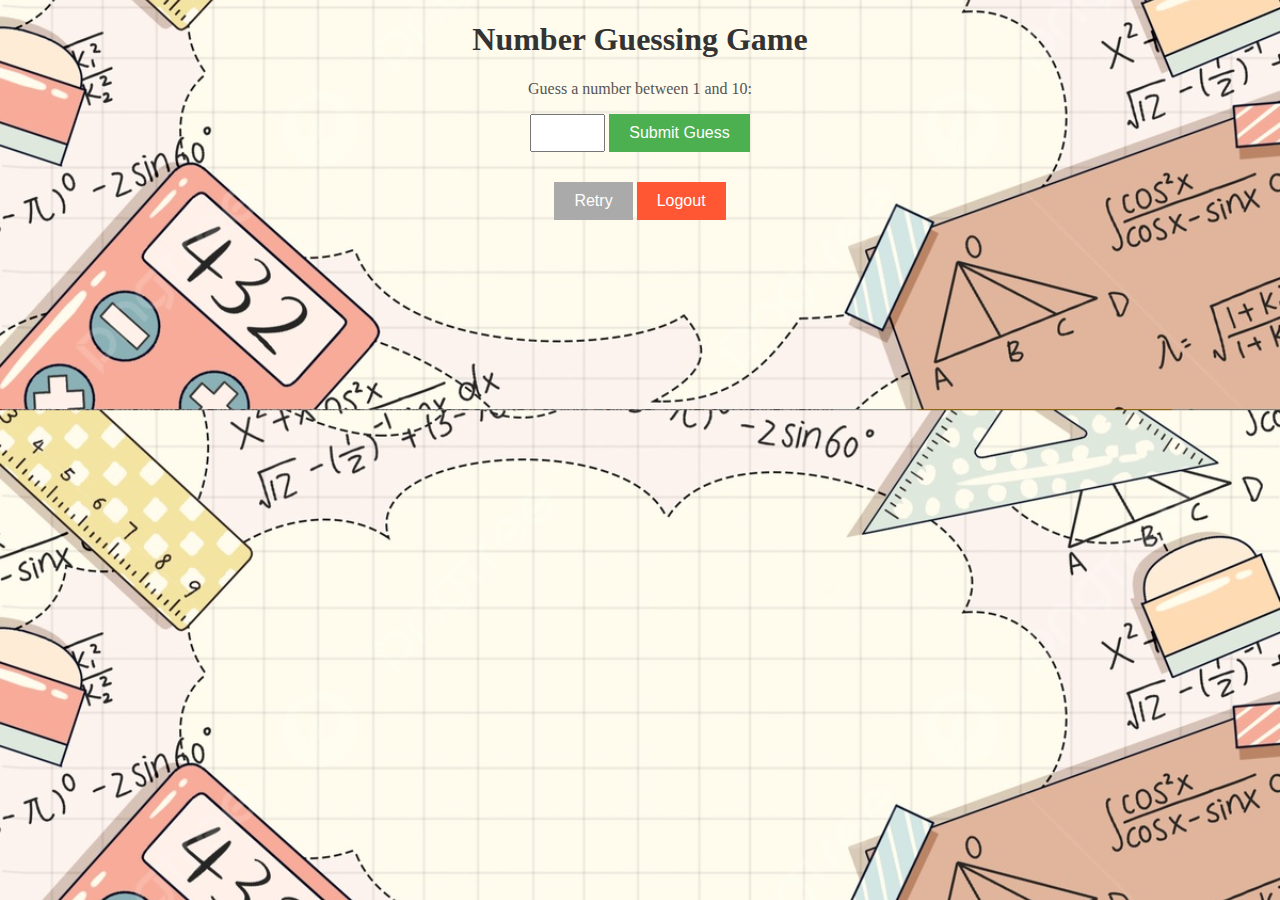
<file: index(2).html>
<!DOCTYPE html>
<html lang="en">
<head>
    <meta charset="UTF-8">
    <meta name="viewport" content="width=device-width, initial-scale=1.0">
    <title>Number Guessing Game</title>
    <style>
        body {
            font-family: "Trebuchet", Times, serif;
            text-align: center;
            margin: 0;
            padding: 0;
            background: url('BG.jpg');
            background-position: center;
            background-size: cover; ;
            }


        h1 {
            color: #333;
            text-align: center;
        }

        p {
            color: #555;
            text-align: center;
        }
        input {
            padding: 8px;
            font-size: 16px;
            text-align: center;
        }

        button {
            padding: 10px 20px;
            font-size: 16px;
            background-color: #4caf50;
            color: #fff;
            border: none;
            cursor: pointer;
            text-align: center;
        }

        button:disabled {
            background-color: #aaa;
            cursor: not-allowed;
            text-align: center;
        }

        #result {
            font-size: 18px;
            font-weight: bold;
            color: #333;
            margin-top: 20px;
            text-align: center;
        }

        #retryButton, #logoutButton {
            padding: 10px 20px;
            font-size: 16px;
            margin-top: 10px;
            cursor: pointer;
            text-align: center;
        }

        #retryButton {
            background-color: #2196f3;
            color: #fff;
            border: none;
            text-align: center;
        }

        #retryButton:disabled {
            background-color: #aaa;
            cursor: not-allowed;
            text-align: center;
        }

        #logoutButton {
            background-color: #ff5733;
            color: #fff;
            border: none;
            text-align: center;
        }
    </style>
</head>
<body>

    <h1>Number Guessing Game</h1>

    <p>Guess a number between 1 and 10:</p>

    <input type="number" id="userGuess" min="1" max="10">
    <button onclick="checkGuess()">Submit Guess</button>

    <p id="result"></p>

    <button id="retryButton" onclick="resetGame()" disabled>Retry</button>
    <button id="logoutButton" onclick="logout()">Logout</button>

    <script>
        let targetNumber = Math.floor(Math.random() * 10) + 1;
        let chancesLeft = 3;

        function checkGuess() {
            const userGuessInput = document.getElementById('userGuess');
            const userGuess = parseInt(userGuessInput.value);

            if (isNaN(userGuess) || userGuess < 1 || userGuess > 10) {
                alert('Please enter a number between 1 and 10.');
                return;
            }

            if (userGuess === targetNumber) {
                displayResult('Congratulations! You guessed the correct number.');
                disableInputAndButton();
            } else {
                chancesLeft--;

                if (chancesLeft === 0) {
                    displayResult(`Sorry, you're out of chances. The correct number was ${targetNumber}.`);
                    disableInputAndButton(true); // Enable retry button
                } else {
                    const hint = userGuess < targetNumber ? 'higher' : 'lower';
                    displayResult(`Incorrect! Try a ${hint} number. You have ${chancesLeft} ${chancesLeft === 1 ? 'chance' : 'chances'} left.`);
                }
            }
        }

        function displayResult(message) {
            const resultDisplay = document.getElementById('result');
            resultDisplay.textContent = message;
        }

        function disableInputAndButton(disable = true) {
            const userGuessInput = document.getElementById('userGuess');
            const submitButton = document.querySelector('button');
            const retryButton = document.getElementById('retryButton');

            userGuessInput.disabled = disable;
            submitButton.disabled = disable;
            retryButton.disabled = !disable;
        }

        function resetGame() {
            chancesLeft = 3;
            targetNumber = Math.floor(Math.random() * 10) + 1;

            document.getElementById('userGuess').value = '';
            document.getElementById('result').textContent = '';

            disableInputAndButton(false);
        }

        function logout() {
            // Redirect to the login form (replace 'login.html' with your actual login page)
            window.location.href = 'index.html';
        }
    </script>

</body>
</html>
</file>
